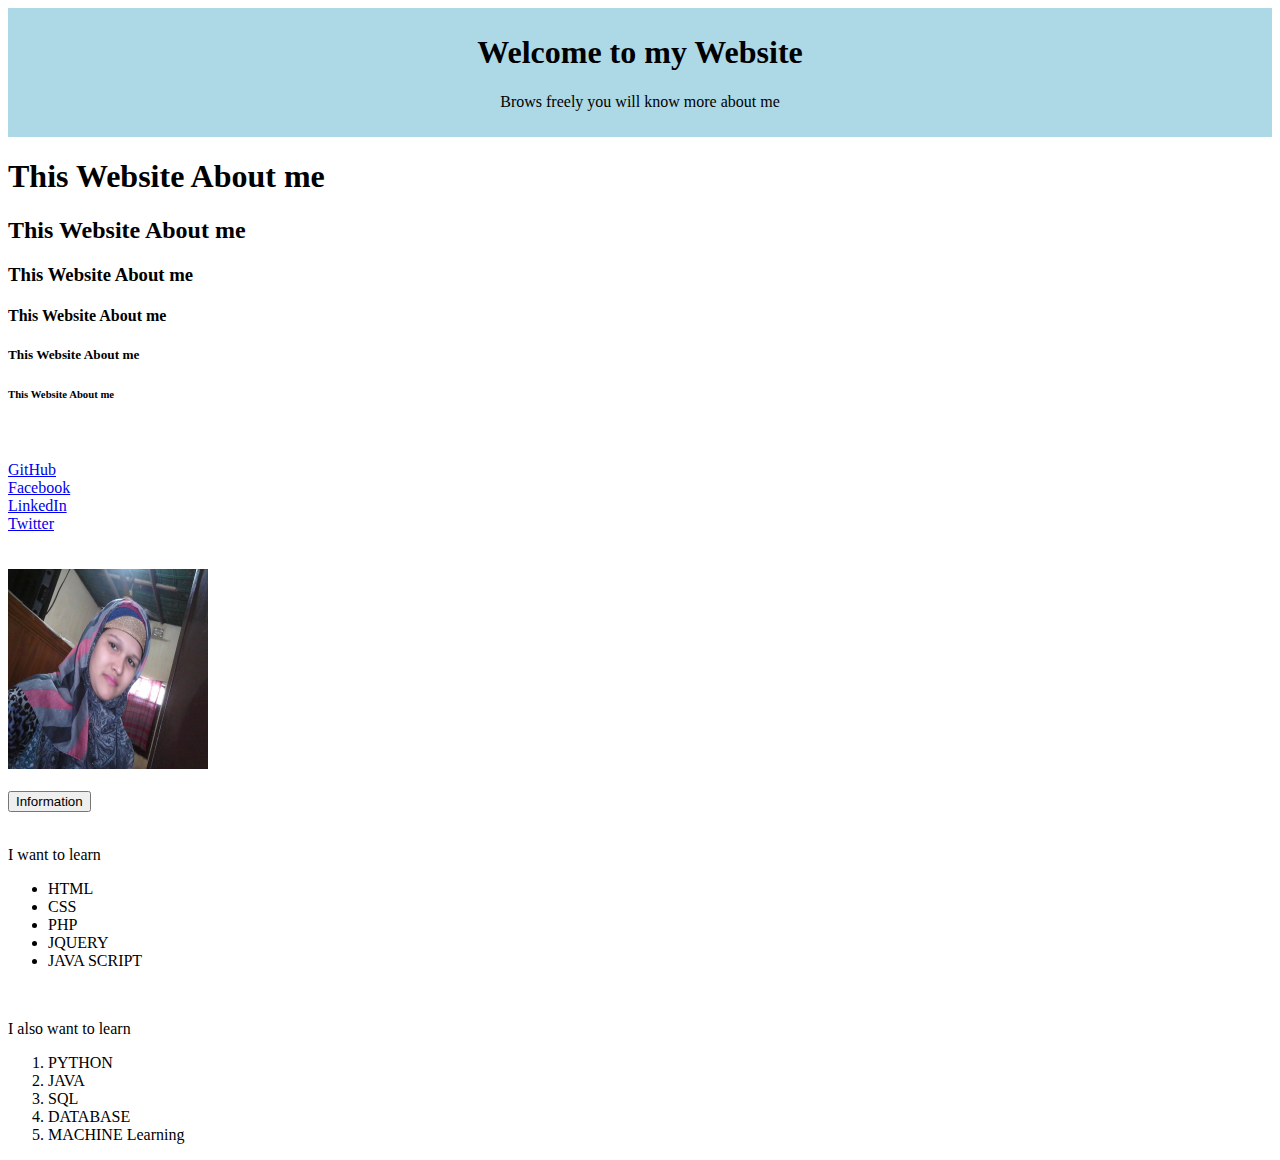
<file: index.html>
<!DOCTYPE html>

<html>
    <head>
        <title>My Website</title>
        <meta charset="UTF-8">
        <meta name="viewport" content="width=device-width, initial-scale=1.0">
        <link rel="stylesheet" href="style.css">
       
    </head>
    <body>
        <div>
            <h1>Welcome to my Website</h1>
            <p>Brows freely you will know more about me</p>
        </div>
    <h1>This Website About me</h1>
     <h2>This Website About me</h2>
      <h3>This Website About me</h3>
       <h4>This Website About me</h4>
        <h5>This Website About me</h5>
         <h6>This Website About me</h6>
         <br>
         <br>
         <a href="https://github.com/Halima-Khatun" target="_blank">GitHub</a>
         <br>
         <a href="https://www.facebook.com/halima.khatun.69" target="_blank">Facebook</a>
         <br>
         <a href="https://www.linkedin.com/in/halima-khatun/" target="_blank">LinkedIn </a>
         <br>
         <a href="https://twitter.com/HalimaK50277976" target="_blank">Twitter</a>
         <br>
         <br>
         <br>
         
         <img src="image/halima2.jpg" alt="picture of halima" height="200px" width="200px">
         <br>
        
         <br>
         <a href="Information.html" target="_blank"><abbr title="Click Here for Information"><button> Information</button></abbr></a>
         <br>
         <br>
         <p>I want to learn</p>
         <ul>
             <li>HTML</li>
             <li>CSS</li>
             <li>PHP</li>
             <li>JQUERY</li>
             <li>JAVA SCRIPT</li>
         </ul>
         <br>
         <p>I also want to learn</p>
         <ol>
             <li>PYTHON</li>
             <li>JAVA</li>
             <li>SQL</li>
             <li>DATABASE</li>
             <li>MACHINE Learning</li>
         </ol>
         
    </body>
</html>
</file>
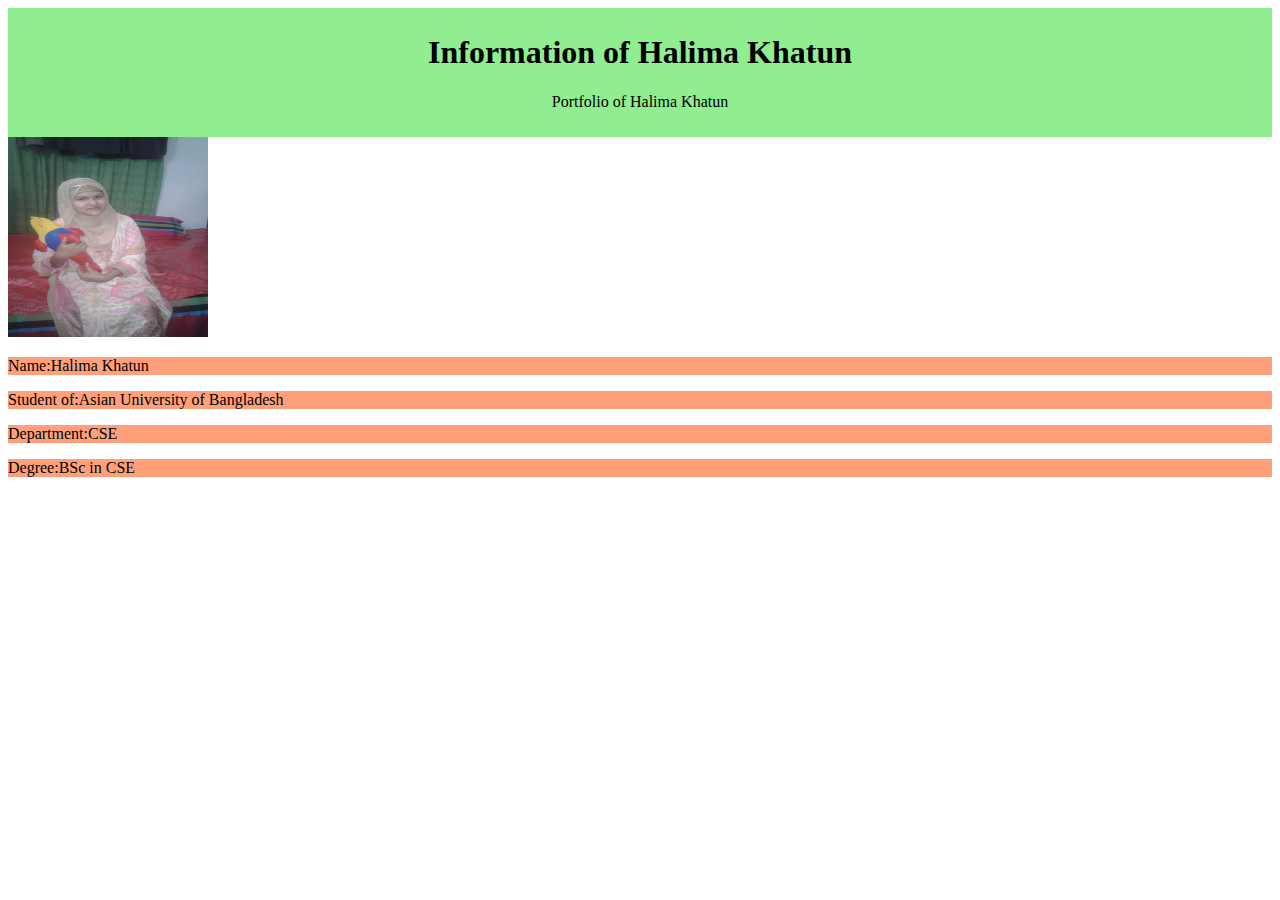
<file: Information.html>
<!DOCTYPE html>

<html>
    <head>
        <title>About me</title>
        <meta charset="UTF-8">
        <meta name="viewport" content="width=device-width, initial-scale=1.0">
        <style>
            div{
                text-align: center;
                padding-top: 5px;
                padding-bottom: 10px;
            }
            p.error{
                background-color: lightsalmon
            }
        </style>
    </head>
    <body>
        <div style="background-color: lightgreen">
            <h1>Information of Halima Khatun</h1>
            <p>Portfolio of Halima Khatun</p>
        </div>
        <img src="image/halima.jpg" alt="profile picture" height="200px" width="200px">
        <br>
        <p class="error">Name:Halima Khatun</p>
        <p class="error">Student of:Asian University of Bangladesh</p>
        <p class="error">Department:CSE</p>
        <p class="error">Degree:BSc in CSE</p>
    </body>
</html>
</file>
<file: style.css>
div{
    background-color: lightblue;
    text-align: center;
    padding-top: 5px;
    padding-bottom: 10px;
}
</file>
